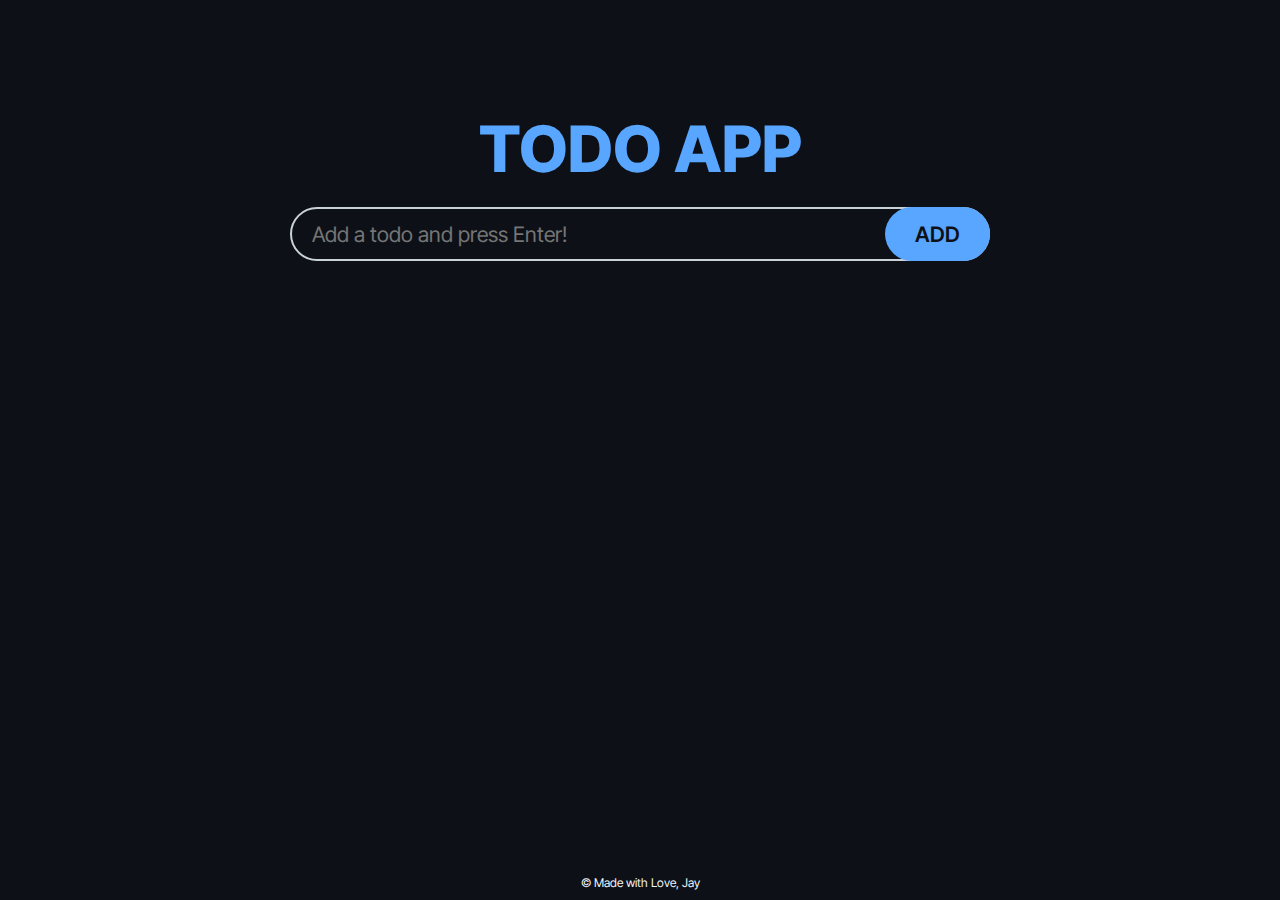
<file: index.html>
<!DOCTYPE html>
<html lang="en">

<head>
  <meta charset="UTF-8" />
  <meta name="viewport" content="width=device-width, initial-scale=1.0" />

  <!-- Link to external stylesheet -->
  <link rel="stylesheet" href="style.css" />

  <title>To-do App</title>

  <!-- Link to external JS with 'defer' to ensure it loads after DOM is ready -->
  <script src="app.js" defer></script>
</head>

<body>
  <!-- App Heading -->
  <h1>Todo App</h1>

  <!-- Main wrapper for styling the content easily -->
  <div class="wrapper">

    <!-- Form to handle new todo submissions -->
    <form>
      <!-- Text input for adding new todos -->
      <!-- autocomplete="off" prevents browser from remembering old todos -->
      <input id="todo-input" type="text" placeholder="Add a todo and press Enter!" autocomplete="off" />

      <!-- Button to submit new todo -->
      <button class="add-button">ADD</button>
    </form>

    <!-- Unordered list to display todos -->
    <ul id="todo-list">
      <!-- Example Todo Item -->
      <li class="todo">
        <!-- Checkbox to mark todo as complete -->
        <input type="checkbox" id="todo-1" />

        <!-- Custom styled checkbox using SVG -->
        <label class="custom-checkbox" for="todo-1">
          <svg xmlns="http://www.w3.org/2000/svg" height="24px" viewBox="0 -960 960 960" width="24px"
            fill="transparent">
            <path d="M382-240 154-468l57-57 171 171 367-367 57 57-424 424Z" />
          </svg>
        </label>

        <!-- Todo text label -->
        <label for="todo-1" class="todo-text">
          Confess Today :)
        </label>

        <!-- Button to delete a todo -->
        <button class="delete-button">
          <svg xmlns="http://www.w3.org/2000/svg" height="24px" viewBox="0 -960 960 960" width="24px"
            fill="var(--secondary-color)">
            <path
              d="M280-120q-33 0-56.5-23.5T200-200v-520h-40v-80h200v-40h240v40h200v80h-40v520q0 33-23.5 56.5T680-120H280Zm400-600H280v520h400v-520ZM360-280h80v-360h-80v360Zm160 0h80v-360h-80v360ZM280-720v520-520Z" />
          </svg>
        </button>
      </li>
    </ul>
  </div>

  <!-- Footer -->
  <footer>&copy; Made with Love, Jay</footer>
</body>

</html>
</file>
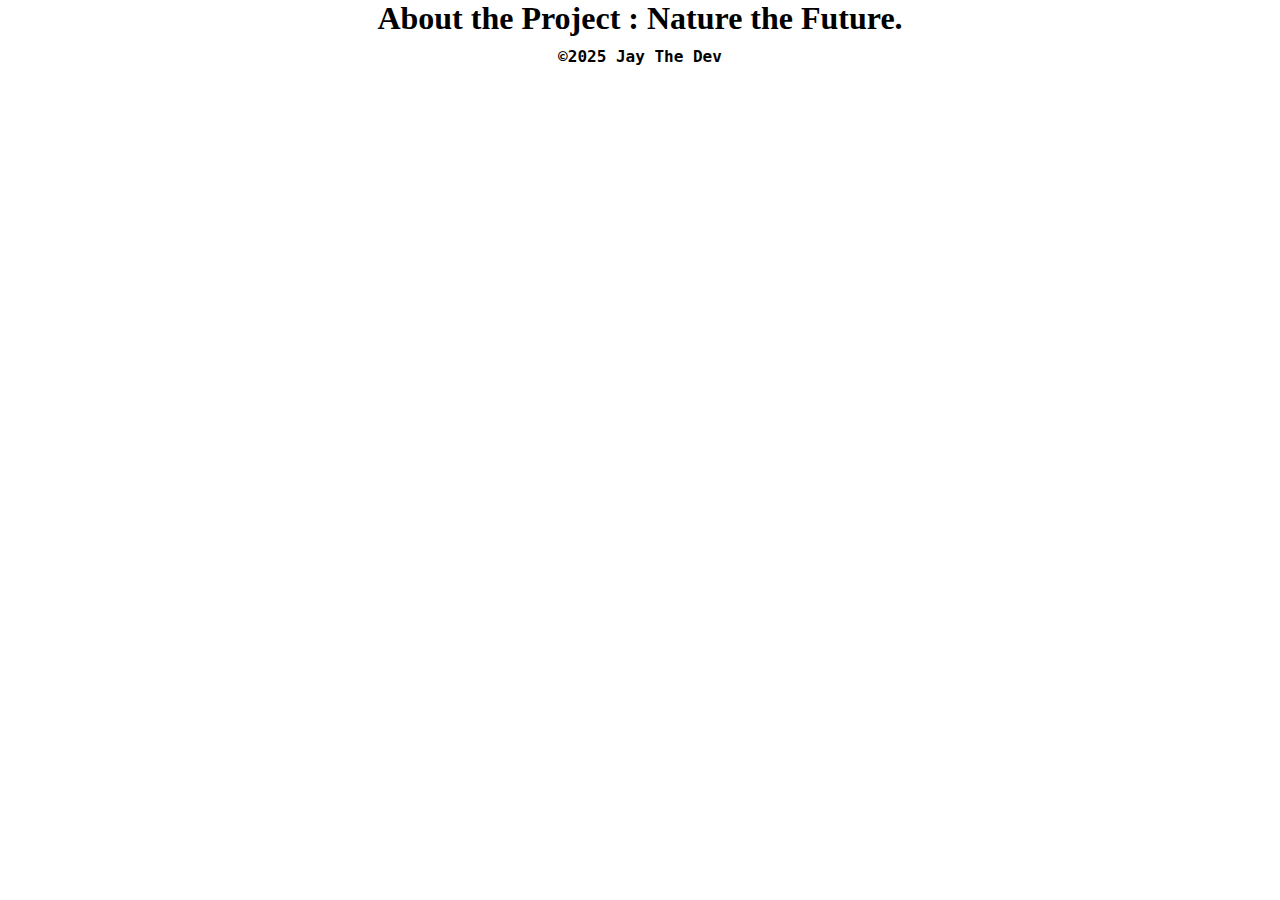
<file: about.html>
<!DOCTYPE html>
<html>
	<head>
		<title>
			About Nature
		</title>
		<link rel="stylesheet" href="css/style.css">
	</head>
	
	<body>
		<header>
			<h1>About the Project : Nature the Future.</h1>
		</header>
			<footer>
				<p>&copy;2025 Jay The Dev</p>
			</footer>
		</div>
	</body>
	
</html>
</file>
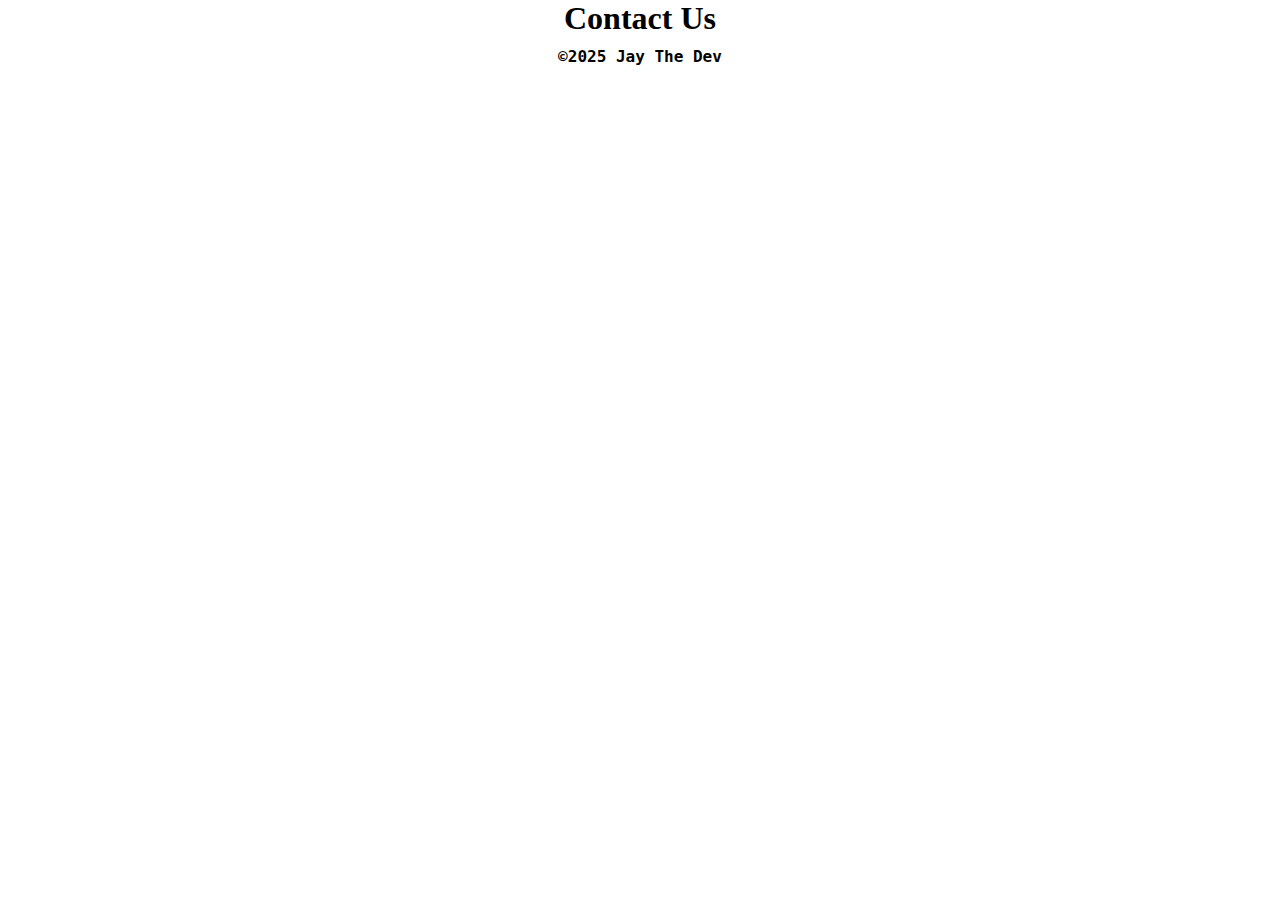
<file: contact.html>
<!DOCTYPE html>
<html>
	<head>
		<title>
			About Nature
		</title>
		<link rel="stylesheet" href="css/style.css">
	</head>
	
	<body>
		<header>
			<h1>Contact Us</h1>
		</header>
			<footer>
				<p>&copy;2025 Jay The Dev</p>
			</footer>
		</div>
	</body>
	
</html>
</file>
<file: style.css>
/* ==============================
   Import Inter Tight font from Google Fonts
   ============================== */
@import url('https://fonts.googleapis.com/css2?family=Inter+Tight:wght@400;500;700&display=swap');

/* ==============================
   CSS Variables for colors
   Makes theme easy to tweak
   ============================== */
:root {
  --background: #0d1117;
  --primary-color: #161b22;
  --secondary-color: #c9d1d9;
  --accent-color: #58a6ff;
  --text-color: #f0f6fc;
}

/* ==============================
   Reset default margins and paddings
   ============================== */
* {
  margin: 0;
  padding: 0;
  box-sizing: border-box;
}

/* ==============================
   Base font & body styles
   ============================== */
html {
  font-family: 'Inter Tight', monospace;
  font-size: 16pt;
  color: var(--text-color);
}

body {
  min-height: 100vh;
  padding: 10px;
  display: flex;
  flex-direction: column;
  align-items: center;
  background-color: var(--background);
}

/* ==============================
   Headings
   ============================== */
h1 {
  margin-top: 100px;
  margin-bottom: 20px;
  font-size: 3rem;
  font-weight: 800;
  text-transform: uppercase;
  text-align: center;
  color: var(--accent-color);
}

/* ==============================
   Footer
   ============================== */
footer {
  font-size: 12px;
  margin-top: auto;
}

/* ==============================
   Wrapper for the main content
   ============================== */
.wrapper {
  width: 700px;
  max-width: 100%;
  display: flex;
  flex-direction: column;
  gap: 10px;
}

/* ==============================
   Todo input styles
   ============================== */
#todo-input {
  width: 100%;
  padding: 12px 20px;
  border: 2px solid var(--secondary-color);
  border-radius: 1000px;
  background: none;
  font: inherit;
  color: var(--text-color);
  caret-color: var(--accent-color);
}

#todo-input:focus {
  outline: none;
  /* Remove default focus outline */
}

/* ==============================
   Form and add button positioning
   ============================== */
form {
  position: relative;
}

.add-button {
  position: absolute;
  top: 0;
  right: 0;
  height: 100%;
  padding: 0 30px;
  border: none;
  border-radius: 1000px;
  font: inherit;
  font-weight: 600;
  background-color: var(--accent-color);
  color: var(--background);
  cursor: pointer;
}

/* ==============================
   Todo list items
   ============================== */
.todo {
  display: flex;
  align-items: center;
  margin-bottom: 10px;
  padding: 0 16px;
  background: var(--primary-color);
  border-radius: 15px;
}

/* Text inside todos */
.todo .todo-text {
  flex-grow: 1;
  padding: 15px;
  padding-right: 0;
  transition: 200ms ease;
}

/* ==============================
   Delete button
   ============================== */
.delete-button {
  padding: 3px;
  background: none;
  border: none;
  display: flex;
  justify-content: center;
  align-items: center;
  cursor: pointer;
}

.delete-button svg {
  transition: 200ms ease;
}

.delete-button:hover svg {
  fill: #ff0033;
  /* Red on hover */
}

/* ==============================
   Custom checkbox
   ============================== */
.custom-checkbox {
  display: flex;
  justify-content: center;
  align-items: center;
  min-width: 20px;
  min-height: 20px;
  border: 2px solid var(--accent-color);
  border-radius: 50%;
  cursor: pointer;
  flex-shrink: 0;
  transition: 200ms ease;
}

/* Checked state styles */
input[type="checkbox"]:checked~.custom-checkbox {
  background-color: var(--accent-color);
}

input[type="checkbox"]:checked~.custom-checkbox svg {
  fill: var(--primary-color);
}

input[type="checkbox"]:checked~.todo-text {
  text-decoration: line-through;
  color: var(--secondary-color);
}

/* Hide native checkbox */
input[type="checkbox"] {
  display: none;
}

/* ==============================
   Responsive adjustments
   ============================== */
@media (max-width: 500px) {
  html {
    font-size: 12px;
  }

  h1 {
    margin-top: 50px;
    font-size: 15vw;
    /* Scales heading on small screens */
  }

  .add-button {
    position: unset;
    width: 100%;
    padding: 15px;
    margin: 10px 0 0 0;
    height: auto;
  }
}
</file>
<file: css/style.css>
*{
box-sizing: border-box;
margin: 0;
padding: 0;
}
h1{
	text-align:center;
}
.bigbox {
	width:auto;
	height: 100%;
	margin: 10px;
	border: 2px solid;
	background: lightgreen;
}
.bar {
	display: flex;
	justify-content: space-between;
	align-items: center;
	background: darkgreen;
	margin-bottom: 10px;
	border-bottom: 5px solid;
}
.logo {
	padding:10px;
	margin:5px;
}
.logo h1 {
	font: bold 35px sans-serif;
	color: powderblue;
}
.bar li {
list-style: none;
display: inline-block;
padding: 5px;
margin:5px;
}
.bar li a {
	text-decoration: none;
	font: bold 20px monospace;
	transition: ease in 0.2s;
	color: powderblue;
}
.bar li a:hover {
	color:blue;
}
.bar li a:visited {
color: none;
}

.hero {
display:flex;
flex-direction: row-reverse;
justify-content: space-evenly;
align-content: center;
}
.hero img {
width:800px;
height:500px;
margin: 20px;
margin-top: 5px;
border-radius:10px;
flex:1;
}
.hero p {
font: normal 24px sans-serif;
padding: 10px;
text-align: right;
align-content: flex-end;
align-self: center;
width: 350px;
}

.twin-divs {
	display: flex;
	justify-content: space-evenly;
}
.first,.second {
	width: 40%;
	padding-top: 20px;	padding-bottom: 20px;
	border: 2px solid;
	border-radius: 20px;
	display:flex;
	flex-direction: column;
	justify-content: center;
	align-items:center;

}
.first img,.second img {
	width: 80%;
	height: 70%;
	padding-bottom: 20px;
	border-radius: 20px;

}
.second img{
	height: 60%;
	padding-bottom: 30px;
}

.first h2,.second h2 {
	font: bold 26px sans-serif;
	text-align: center;
	color: darkblue;
}
.first p,.second p {
	font: bold 16px sans-serif;
	text-align: center;
	padding: 10px;
	height: 20%;
}
.second p {
margin-top: 30px;
}

footer {
	padding: 10px;
	text-align: center;
	font: bold 16px monospace;
}
</file>
